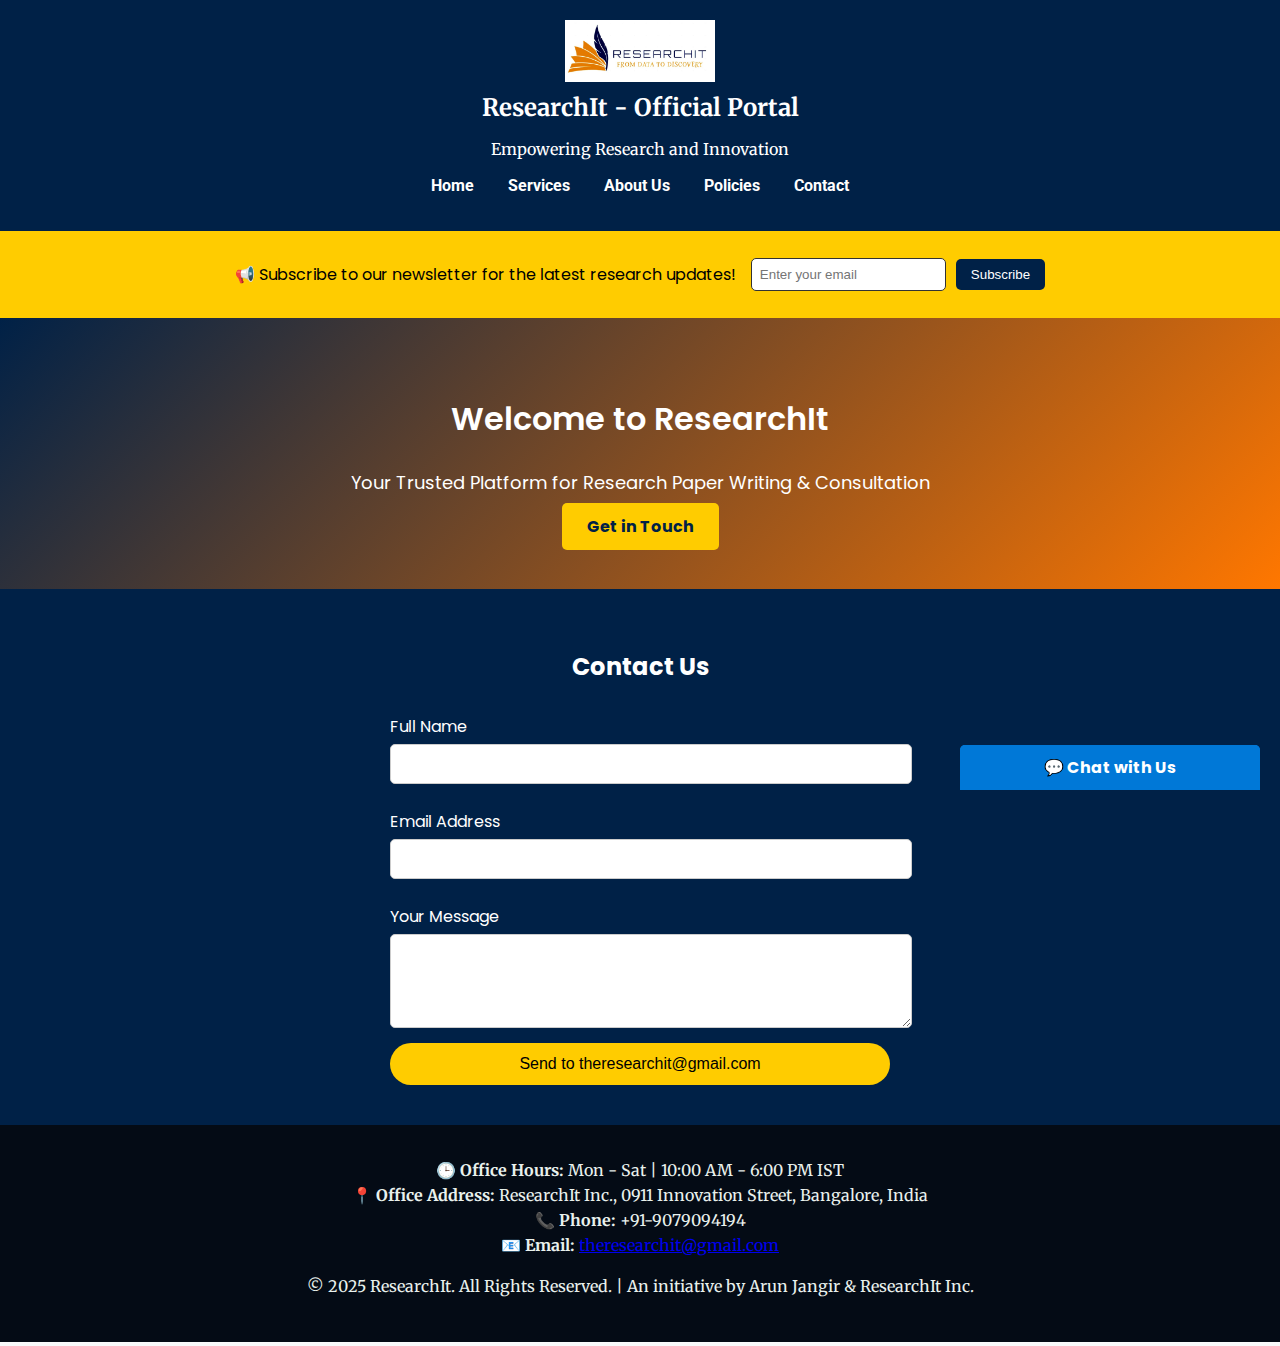
<file: index.html>
<!DOCTYPE html>
<html lang="en">
<head>
    <meta charset="UTF-8">
    <meta name="viewport" content="width=device-width, initial-scale=1.0">
    <title>ResearchIt - Official Portal</title>
    <link rel="stylesheet" href="style.css">
    <script src="script.js" defer></script>
    <link rel="preconnect" href="https://fonts.googleapis.com">
    <link href="https://fonts.googleapis.com/css2?family=Poppins:wght@300;400;600&display=swap" rel="stylesheet">
</head>
<body>

    <!-- Header / Navigation -->
    <header>
        <div class="logo">
            <img src="logo.png" alt="Government Logo">
            <h1>ResearchIt - Official Portal</h1>
            <p>Empowering Research and Innovation</p>
        </div>
        <nav>
            <ul>
                <li><a href="#">Home</a></li>
                <li><a href="#" onclick="showServices(); return false;">Services</a></li>
                <li><a href="#" onclick="showAbout(); return false;">About Us</a></li>
                <li><a href="#">Policies</a></li>
                <li><a href="#contact">Contact</a></li>
            </ul>
        </nav>
    </header>

       <!-- Chatbot -->
<div class="chat-container">
    <div class="chat-header" onclick="toggleChat()">💬 Chat with Us</div>
    <div class="chatbox" id="chatbox">
        <div id="messages"></div>
        <div class="input-box">
            <input type="text" id="userInput" placeholder="Type a message..." onkeypress="if(event.key==='Enter') sendMessage()">
            <button onclick="sendMessage()">Send</button>
        </div>
    </div>
</div>

<!-- JavaScript -->
<!-- Chatbot -->
<div class="chat-container">
    <div class="chat-header" onclick="toggleChat()">💬 Chat with Us</div>
    <div class="chatbox" id="chatbox">
        <div id="messages"></div>
        <div class="input-box">
            <input type="text" id="userInput" placeholder="Type a message..." onkeypress="if(event.key==='Enter') sendMessage()">
            <button onclick="sendMessage()">Send</button>
        </div>
    </div>
</div>

<!-- JavaScript -->
<script>
    let chatOpen = false; 
    let step = 0;
    let userName = "";
    let contactInfo = "";

    function toggleChat() {
        let chatbox = document.getElementById("chatbox");
        let messages = document.getElementById("messages");

        chatOpen = !chatOpen;
        chatbox.style.display = chatOpen ? "block" : "none";

        if (chatOpen && step === 0) {
            messages.innerHTML = ""; // Clear previous messages
            setTimeout(() => chatbotGreeting(), 500); // Show greeting message
        }
    }

    function chatbotGreeting() {
        let messages = document.getElementById("messages");
        let greeting = getGreeting();
        messages.innerHTML += `<p class="message bot">${greeting} Namaste! What is your name?</p>`;
        step = 1; // Move to the next step
    }

    function getGreeting() {
        let hour = new Date().getHours();
        if (hour < 12) {
            return "Good morning!";
        } else if (hour < 18) {
            return "Good afternoon!";
        } else {
            return "Good evening!";
        }
    }

    function sendMessage() {
        let userInput = document.getElementById("userInput").value.trim();
        let messages = document.getElementById("messages");

        if (userInput === "") return;

        messages.innerHTML += `<p class="message user">${userInput}</p>`;
        document.getElementById("userInput").value = ""; // Clear input field

        setTimeout(() => chatbotResponse(userInput), 800);
    }

    function chatbotResponse(input) {
        let messages = document.getElementById("messages");

        if (step === 1) {
            userName = input;
            messages.innerHTML += `<p class="message bot">Great, ${userName}! Please provide your contact number or email address.</p>`;
            step = 2;
        } else if (step === 2) {
            if (validateContact(input)) {
                contactInfo = input;
                messages.innerHTML += `<p class="message bot">Thank you, ${userName}. We will contact you soon. Have a great day! 😊</p>`;
                step = 0;
            } else {
                messages.innerHTML += `<p class="message bot">Please enter a valid phone number or email address.</p>`;
            }
        }

        messages.scrollTop = messages.scrollHeight; // Auto-scroll to latest message
    }

    function validateContact(info) {
        const emailPattern = /^[a-zA-Z0-9._%+-]+@[a-zA-Z0-9.-]+\.[a-zA-Z]{2,}$/;
        const phonePattern = /^\d{10}$/;
        return emailPattern.test(info) || phonePattern.test(info);
    }
</script>

<style>
   .chat-container {
    position: fixed;
    bottom: 110px;
    right: 20px;
    width: 300px;
    font-family: Cambria, Cochin, Georgia, Times, 'Times New Roman', serif sans-serif;
}

.chat-header {
    background-color: #0078D7;
    color: white;
    padding: 10px;
    text-align: center;
    cursor: pointer;
    border-radius: 5px 5px 0 0;
    font-weight: bold;
}

.chatbox {
    display: none;
    background-color: rgb(105, 237, 189);
    border: 1px solid #181817;
    border-radius: 0 0 5px 5px;
    padding: 20px;
    max-height: 400px;
    overflow-y: auto;
    box-shadow: 0px 4px 8px rgba(0, 0, 0, 0.2);
}

/* Message Styling */
.message {
    padding: 8px 12px;
    margin: 8px 0;
    border-radius: 15px;
    max-width: 80%;
    font-size: 14px;
    word-wrap: break-word;
}

/* User Messages */
.user {
    background-color: #0078D7;
    color: rgb(247, 234, 234);
    text-align: right;
    align-self: flex-end;
    padding: 20px
    border-radius 15px 15px 0px 15px;
}

/* Bot Messages */
.bot {
    background-color: #f1f1f1;
    color: black;
    text-align: left;
    align-self: flex-start;
    border-radius: 15px 15px 15px 0px;
}

/* Input Box */
.input-box {
    display: flex;
    align-items: center;
    margin-top: 10px;
    padding: 10px;
    border-top: 1px solid #ccc;
}

.input-box input {
    flex: 1;
    padding: 10px;
    border: 1px solid #ccc;
    border-radius: 5px;
    font-size: 14px;
    outline: none;
}

.input-box button {
    background-color: #0078D7;
    color: white;
    border: none;
    padding: 10px 15px;
    cursor: pointer;
    border-radius: 5px;
    margin-left: 5px;
    font-size: 14px;
}

.input-box button:hover {
    background-color: #005bb5;
}

</style>

    <!-- Sliding Newsletter Banner -->
    <div class="newsletter-banner">
        <p>📢 Subscribe to our newsletter for the latest research updates!</p>
        <input type="email" id="newsletter-email" placeholder="Enter your email">
        <button onclick="subscribeNewsletter()">Subscribe</button>
    </div>

    <!-- Hero Section -->
    <section class="hero">
        <h2>Welcome to ResearchIt</h2>
        <p>Your Trusted Platform for Research Paper Writing & Consultation</p>
        <a href="#contact" class="btn">Get in Touch</a>
    </section>

    <!-- Our Services Section (Initially Hidden) -->
    <section id="services-section" style="display: none; padding: 20px; background: #f4f4f4;">
        <h2>Our Services</h2>
        <p>At ResearchIt, we provide comprehensive research support services to help you excel in your academic and professional journey.</p>

        <h3>📌 Research Paper Writing</h3>
        <p>We craft high-quality research papers with proper citations and formatting.</p>

        <h3>🔍 Editing & Proofreading</h3>
        <p>Ensure your paper meets the highest academic standards with our expert proofreading services.</p>

        <h3>📊 Poster & Presentation Design</h3>
        <p>We create visually appealing posters and PowerPoint slides for conferences and research presentations.</p>

        <h3>📄 Journal Formatting</h3>
        <p>Get your research papers formatted according to journal submission guidelines.</p>

        <h3>🎓 Thesis & Dissertation Assistance</h3>
        <p>We provide end-to-end assistance for master's and PhD research work.</p>

        <button onclick="hideServices()" class="btn">Close</button>
    </section>

    <!-- About Us Section (Initially Hidden) -->
    <section id="about" class="about" style="display: none;">
        <h2>About Us</h2>
        <p>ResearchIt is a dedicated platform that provides top-notch research paper writing, editing, and consulting services.</p>
        <p>Founded by <strong>Arun Jangir</strong>, ResearchIt aims to support researchers by offering expert guidance in various fields.</p>

        <h3>Why Choose Us?</h3>
        <ul>
            <li>✅ Expert research professionals from various fields</li>
            <li>✅ High-quality writing and editing for journal publications</li>
            <li>✅ Affordable and reliable services</li>
            <li>✅ Creative poster and PPT design for conferences</li>
        </ul>

        <button onclick="hideAbout()" class="btn">Close</button>
    </section>

    <!-- Contact Section -->
    <section id="contact" class="contact">
        <h2>Contact Us</h2>
        <form id="contact-form">
            <label for="name">Full Name</label>
            <input type="text" id="name" name="name" required>

            <label for="email">Email Address</label>
            <input type="email" id="email" name="email" required>

            <label for="message">Your Message</label>
            <textarea id="message" name="message" rows="4" required></textarea>

            <div class="send-container">
                <button type="button" class="btn" onclick="openGmail()">Send to theresearchit@gmail.com</button>
            </div>
        </form>
    </section>

    <!-- Footer -->
    <footer>
        <div class="footer-content">
           
            <div class="footer-contact">
                <p><strong>🕒 Office Hours:</strong> Mon - Sat | 10:00 AM - 6:00 PM IST</p>
                <p><strong>📍 Office Address:</strong> ResearchIt Inc., 0911 Innovation Street, Bangalore, India</p>
                <p><strong>📞 Phone:</strong> +91-9079094194</p>
                <p><strong>📧 Email:</strong> <a href="mailto:theresearchit@gmail.com">theresearchit@gmail.com</a></p>
            </div>
        </div>
        <p>&copy; 2025 ResearchIt. All Rights Reserved. | An initiative by Arun Jangir & ResearchIt Inc.</p>
    </footer>

    <!-- JavaScript -->
    <script>
        function showServices() {
            var section = document.getElementById("services-section");
            section.style.display = (section.style.display === "none" || section.style.display === "") ? "block" : "none";
        }

        function hideServices() {
            document.getElementById("services-section").style.display = "none";
        }

        function showAbout() {
            var section = document.getElementById("about");
            section.style.display = (section.style.display === "none" || section.style.display === "") ? "block" : "none";
        }

        function hideAbout() {
            document.getElementById("about").style.display = "none";
        }

        function openGmail() {
            var name = document.getElementById("name").value;
            var email = document.getElementById("email").value;
            var message = document.getElementById("message").value;

            if (name && email && message) {
                var mailtoLink = `mailto:theresearchit@gmail.com?subject=Contact from ${name}&body=Name: ${name}%0AEmail: ${email}%0AMessage: ${message}`;
                window.location.href = mailtoLink;
            } else {
                alert("Please fill all fields before sending.");
            }
        }
        
    </script>
   
</body>
</html>
</file>
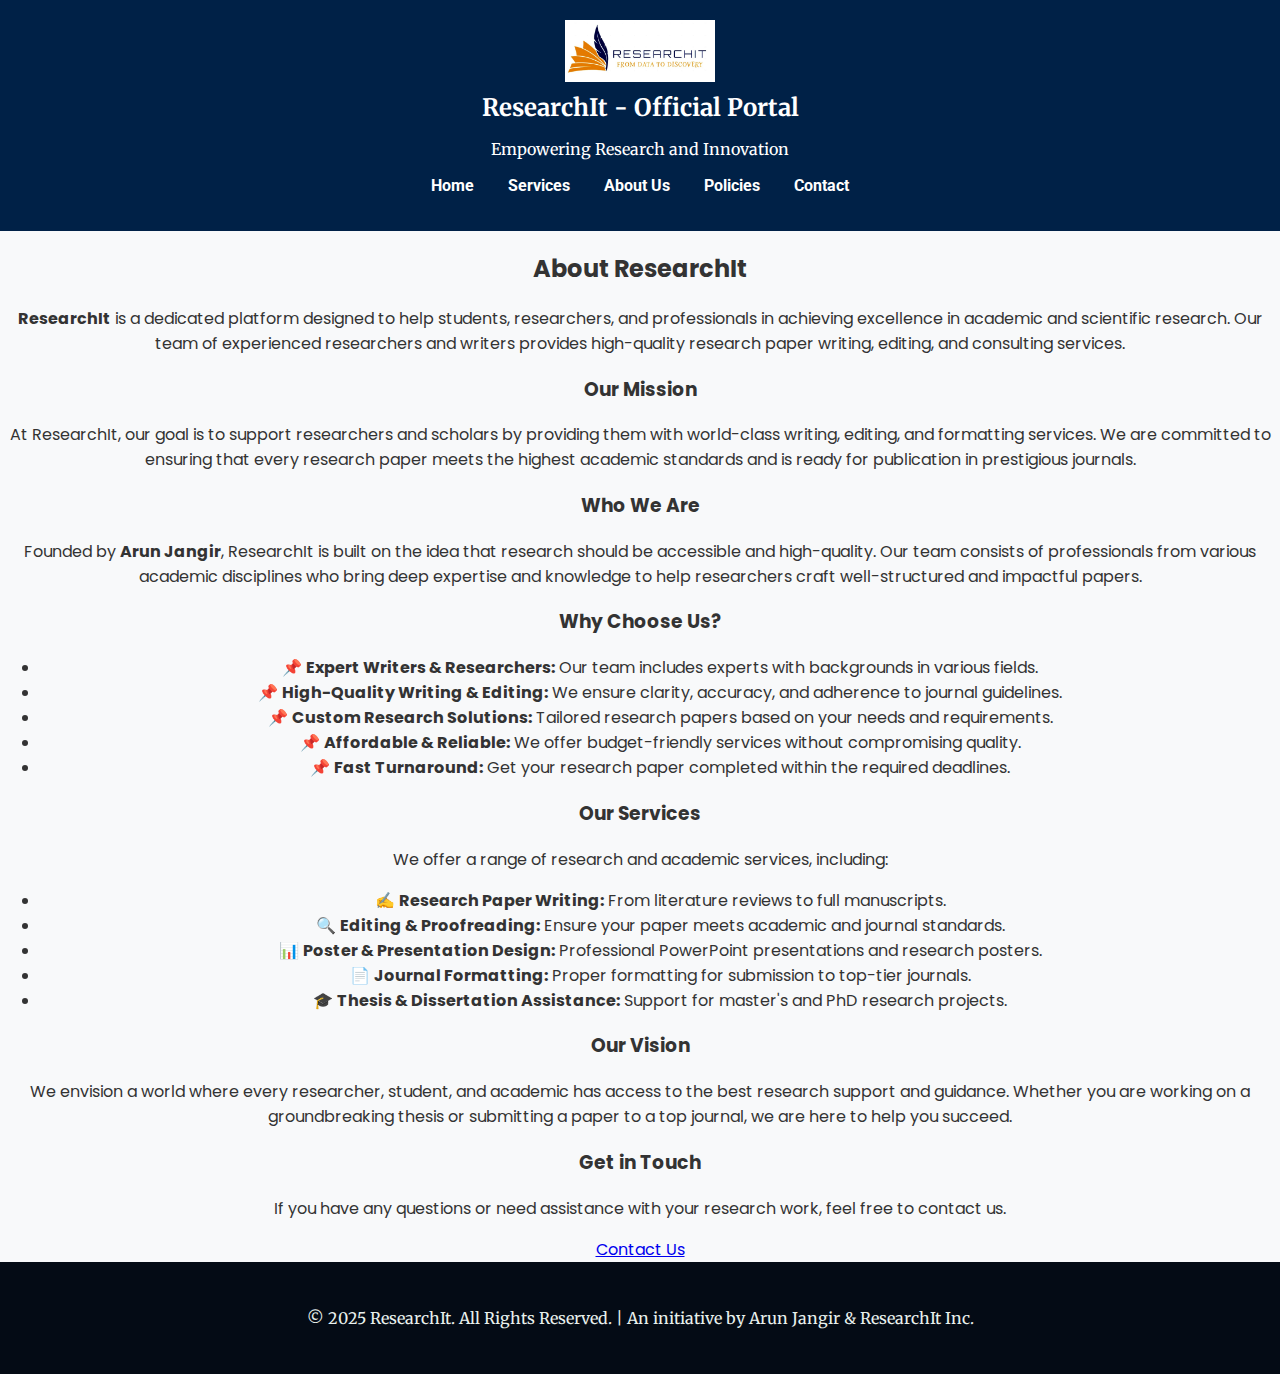
<file: about.html>
<!DOCTYPE html>
<html lang="en">
<head>
    <meta charset="UTF-8">
    <meta name="viewport" content="width=device-width, initial-scale=1.0">
    <title>About Us - ResearchIt</title>
    <link rel="stylesheet" href="style.css">
    <script src="script.js" defer></script>
    <link rel="preconnect" href="https://fonts.googleapis.com">
    <link href="https://fonts.googleapis.com/css2?family=Poppins:wght@300;400;600&display=swap" rel="stylesheet">
</head>
<body>

    <!-- Header / Navigation -->
    <header>
        <div class="logo">
            <img src="logo.png" alt="Government Logo">
            <h1>ResearchIt - Official Portal</h1>
            <p>Empowering Research and Innovation</p>
        </div>
        <nav>
            <ul>
                <li><a href="index.html">Home</a></li>
                <li><a href="index.html#services">Services</a></li>
                <li><a href="about.html">About Us</a></li>
                <li><a href="index.html#policies">Policies</a></li>
                <li><a href="index.html#contact">Contact</a></li>
            </ul>
        </nav>
    </header>

    <!-- About Us Section -->
    <section class="about">
        <h2>About ResearchIt</h2>
        <p><strong>ResearchIt</strong> is a dedicated platform designed to help students, researchers, and professionals in achieving excellence in academic and scientific research. 
            Our team of experienced researchers and writers provides high-quality research paper writing, editing, and consulting services.</p>

        <h3>Our Mission</h3>
        <p>At ResearchIt, our goal is to support researchers and scholars by providing them with world-class writing, editing, and formatting services.
            We are committed to ensuring that every research paper meets the highest academic standards and is ready for publication in prestigious journals.</p>

        <h3>Who We Are</h3>
        <p>Founded by <strong>Arun Jangir</strong>, ResearchIt is built on the idea that research should be accessible and high-quality. 
            Our team consists of professionals from various academic disciplines who bring deep expertise and knowledge to help researchers craft well-structured and impactful papers.</p>

        <h3>Why Choose Us?</h3>
        <ul>
            <li>📌 <strong>Expert Writers & Researchers:</strong> Our team includes experts with backgrounds in various fields.</li>
            <li>📌 <strong>High-Quality Writing & Editing:</strong> We ensure clarity, accuracy, and adherence to journal guidelines.</li>
            <li>📌 <strong>Custom Research Solutions:</strong> Tailored research papers based on your needs and requirements.</li>
            <li>📌 <strong>Affordable & Reliable:</strong> We offer budget-friendly services without compromising quality.</li>
            <li>📌 <strong>Fast Turnaround:</strong> Get your research paper completed within the required deadlines.</li>
        </ul>

        <h3>Our Services</h3>
        <p>We offer a range of research and academic services, including:</p>
        <ul>
            <li>✍️ <strong>Research Paper Writing:</strong> From literature reviews to full manuscripts.</li>
            <li>🔍 <strong>Editing & Proofreading:</strong> Ensure your paper meets academic and journal standards.</li>
            <li>📊 <strong>Poster & Presentation Design:</strong> Professional PowerPoint presentations and research posters.</li>
            <li>📄 <strong>Journal Formatting:</strong> Proper formatting for submission to top-tier journals.</li>
            <li>🎓 <strong>Thesis & Dissertation Assistance:</strong> Support for master's and PhD research projects.</li>
        </ul>

        <h3>Our Vision</h3>
        <p>We envision a world where every researcher, student, and academic has access to the best research support and guidance. 
            Whether you are working on a groundbreaking thesis or submitting a paper to a top journal, we are here to help you succeed.</p>

        <h3>Get in Touch</h3>
        <p>If you have any questions or need assistance with your research work, feel free to contact us.</p>
        <a href="index.html#contact" class="btn">Contact Us</a>
    </section>

    <!-- Footer -->
    <footer>
        <p>&copy; 2025 ResearchIt. All Rights Reserved. | An initiative by Arun Jangir & ResearchIt Inc.</p>
    </footer>

</body>
</html>
</file>
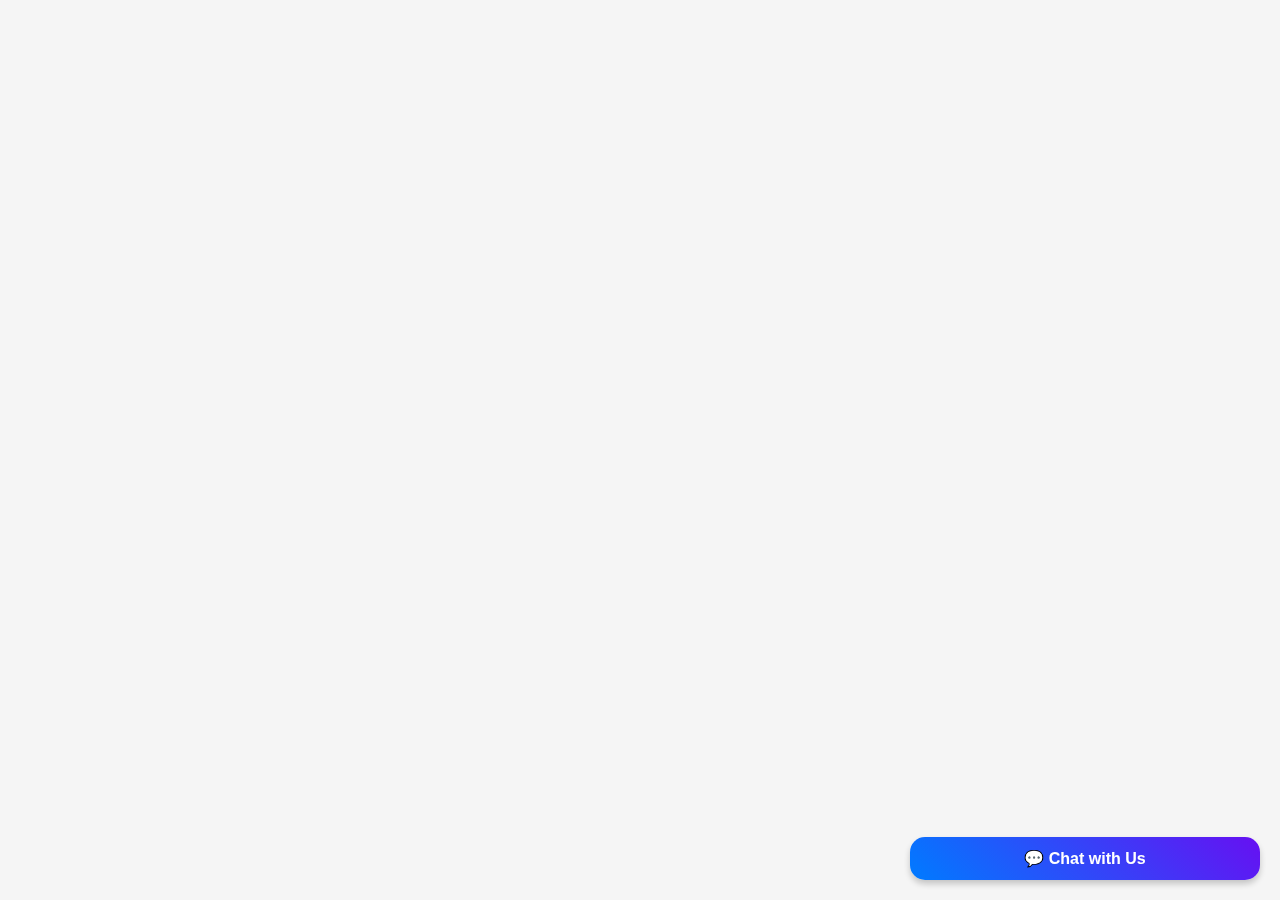
<file: chatbot.html>
<!DOCTYPE html>
<html lang="en">
<head>
    <meta charset="UTF-8">
    <meta name="viewport" content="width=device-width, initial-scale=1.0">
    <title>Chatbot</title>
    <style>
        body { font-family: Arial, sans-serif; background-color: #f5f5f5; }

        /* Chatbot Container */
        .chat-container {
            position: fixed;
            bottom: 20px;
            right: 20px;
            width: 350px;
            z-index: 1000;
        }

        /* Chatbot Header (Always Visible) */
        .chat-header {
            background: linear-gradient(45deg, #007bff, #6610f2);
            color: white;
            padding: 12px;
            cursor: pointer;
            text-align: center;
            border-radius: 15px;
            font-weight: bold;
            box-shadow: 0px 4px 6px rgba(0, 0, 0, 0.2);
        }

        /* Chatbox (Hidden Initially) */
        .chatbox {
            display: none;
            background: white;
            height: 400px;
            padding: 10px;
            overflow-y: auto;
            border-radius: 15px;
            border: 1px solid #ccc;
            box-shadow: 0px 4px 6px rgba(0, 0, 0, 0.2);
        }

        /* Input Box */
        .input-box {
            display: flex;
            border-top: 1px solid #ccc;
            padding: 10px;
            background: white;
        }

        .input-box input {
            flex: 1;
            padding: 10px;
            border: none;
            outline: none;
            border-radius: 5px;
        }

        .input-box button {
            background: #007bff;
            color: white;
            border: none;
            padding: 10px;
            margin-left: 5px;
            cursor: pointer;
            border-radius: 5px;
        }

        /* Chat Messages */
        .message {
            margin: 5px 0;
            padding: 8px 12px;
            border-radius: 10px;
            max-width: 80%;
        }

        .user {
            background: #007bff;
            color: white;
            text-align: right;
            align-self: flex-end;
        }

        .bot {
            background: #6610f2;
            color: white;
            text-align: left;
            align-self: flex-start;
        }

    </style>
</head>
<body>

    <!-- Chatbot Container -->
    <div class="chat-container">
        <div class="chat-header" onclick="toggleChat()">💬 Chat with Us</div>
        <div class="chatbox" id="chatbox">
            <div id="messages"></div>
            <div class="input-box">
                <input type="text" id="userInput" placeholder="Type a message..." onkeypress="if(event.key==='Enter') sendMessage()">
                <button onclick="sendMessage()">Send</button>
            </div>
        </div>
    </div>

    <script>
    let chatOpen = false; 
    let step = 0;
    let userName = "";
    let contactInfo = "";

    function toggleChat() {
        let chatbox = document.getElementById("chatbox");
        let messages = document.getElementById("messages");

        chatOpen = !chatOpen;
        chatbox.style.display = chatOpen ? "block" : "none";

        // Clear messages when reopening the chat
        if (chatOpen) {
            messages.innerHTML = "";
            setTimeout(chatbotGreeting, 1000);
        }
    }

    function chatbotGreeting() {
        let messages = document.getElementById("messages");
        let greeting = getGreeting();
        messages.innerHTML += `<p class="message bot">${greeting} Namaste! What is your name?</p>`;
        step = 1; // Move to the next step
    }

    function getGreeting() {
        let hour = new Date().getHours();
        if (hour < 12) {
            return "Good morning!";
        } else if (hour < 18) {
            return "Good afternoon!";
        } else {
            return "Good evening!";
        }
    }

    function sendMessage() {
        var userInput = document.getElementById("userInput").value;
        var messages = document.getElementById("messages");

        if (userInput.trim() === "") return;

        messages.innerHTML += `<p class="message user">${userInput}</p>`;
        document.getElementById("userInput").value = "";

        setTimeout(() => chatbotResponse(userInput), 1000);
    }

    function chatbotResponse(input) {
        var messages = document.getElementById("messages");

        if (step === 1) {
            userName = input;
            messages.innerHTML += `<p class="message bot">Great, ${userName}! Please provide your contact number or email address.</p>`;
            step = 2;
        } else if (step === 2) {
            if (validateContact(input)) {
                contactInfo = input;
                messages.innerHTML += `<p class="message bot">Thank you, ${userName}. We will contact you soon. Have a great day! 😊</p>`;
                step = 0;
            } else {
                messages.innerHTML += `<p class="message bot">Please enter a valid phone number or email address.</p>`;
            }
        }

        messages.scrollTop = messages.scrollHeight;
    }

    function validateContact(info) {
        const emailPattern = /^[a-zA-Z0-9._%+-]+@[a-zA-Z0-9.-]+\.[a-zA-Z]{2,}$/;
        const phonePattern = /^\d{10}$/;
        return emailPattern.test(info) || phonePattern.test(info);
    }
</script>

</body>
</html>
</file>
<file: style.css>
/* Importing Multiple Fonts */
@import url('https://fonts.googleapis.com/css2?family=Poppins:wght@300;400;600&family=Merriweather:wght@300;400;700&family=Roboto:wght@300;500;700&display=swap');

/* General Styles */
body {
    font-family: 'Poppins', sans-serif;
    margin: 0;
    padding: 0;
    text-align: center;
    background: #f8f9fa;
    color: #333;
}

/* Header */
header {
    background-color: #002147;
    color: white;
    padding: 20px 0;
    text-align: center;
    font-family: 'Merriweather', serif;
}

.logo img {
    width: 150px;
    vertical-align: middle;
}

.logo h1 {
    font-size: 24px;
    margin: 10px 0;
}

nav ul {
    list-style: none;
    padding: 0;
}

nav ul li {
    display: inline;
    margin: 0 15px;
}

nav ul li a {
    color: white;
    text-decoration: none;
    font-weight: bold;
    font-family: 'Roboto', sans-serif;
    transition: 0.3s ease;
}

nav ul li a:hover {
    color: #ffcc00;
}

/* Newsletter Banner */
.newsletter-banner {
    background: #ffcc00;
    color: black;
    padding: 15px;
    font-size: 16px;
    display: flex;
    justify-content: center;
    align-items: center;
}

.newsletter-banner input {
    padding: 8px;
    margin-left: 15px;
    border: 1px solid #333;
    border-radius: 5px;
}

.newsletter-banner button {
    padding: 8px 15px;
    background: #002147;
    color: white;
    border: none;
    cursor: pointer;
    margin-left: 10px;
    border-radius: 5px;
    transition: 0.3s ease;
}

.newsletter-banner button:hover {
    background: #ff7700;
}

/* Hero Section */
.hero {
    padding: 50px;
    background: linear-gradient(135deg, #002147, #ff7700);
    color: white;
}

.hero h2 {
    font-size: 32px;
    font-weight: 600;
}

.hero p {
    font-size: 18px;
}

.hero .btn {
    background: #ffcc00;
    color: #002147;
    padding: 12px 25px;
    text-decoration: none;
    font-weight: bold;
    border-radius: 5px;
    transition: 0.3s ease;
}

.hero .btn:hover {
    background: #002147;
    color: white;
}

/* Services Section */
#services-section {
    display: none;
    padding: 40px;
    background: url('cartoon-logo.png') no-repeat center center/cover;
    color: white;
    position: relative;
    font-family: 'Roboto', sans-serif;
    text-align: left;
}

#services-section::before {
    content: "";
    position: absolute;
    top: 0;
    left: 0;
    width: 100%;
    height: 100%;
    background: rgba(0, 0, 0, 0.8);
    z-index: 1;
}

#services-section h2, 
#services-section h3, 
#services-section p, 
#services-section ul {
    position: relative;
    z-index: 2;
}

#services-section .btn {
    background: #ffcc00;
    color: black;
    padding: 10px 20px;
    border: none;
    cursor: pointer;
    border-radius: 5px;
    transition: 0.3s ease;
}

#services-section .btn:hover {
    background: #ff7700;
    color: white;
}

/* Contact Form */
.contact {
    background: #002147;
    color: white;
    padding: 40px;
    font-family: 'Poppins', sans-serif;
}

.contact form {
    max-width: 500px;
    margin: auto;
    display: flex;
    flex-direction: column;
}

.contact label {
    text-align: left;
    margin: 10px 0 5px;
    font-size: 16px;
}

.contact input, 
.contact textarea {
    width: 100%;
    padding: 10px;
    margin-bottom: 15px;
    border-radius: 5px;
    border: 1px solid #ccc;
    font-size: 16px;
}

.contact button {
    width: 100%;
    padding: 12px;
    background: #ffcc00;
    color: black;
    border: none;
    cursor: pointer;
    border-radius: 50px;
    font-size: 16px;
    transition: 0.3s ease;
}

.contact button:hover {
    background: #ff7700;
    color: white;
}

/* Footer */
footer {
    background: #040b15;
    color: rgb(233, 241, 237);
    padding: 30px 0;
    text-align: center;
    font-family: 'Merriweather', serif;
}

.footer-content {
    display: flex;
    justify-content: center;
    align-items: center;
    flex-wrap: wrap;
}

.footer-logo img {
    width: 100px; 
    margin-right: 20px;
}

.footer-contact {
    text-align: center;
}

.footer-contact p {
    margin: 5px 0;
    font-size: 16px;}

.footer-contact a {
    color: #ffcc00
    text-decoration none
    font-weight bold}

.footer-contact a:hover {
    text-decoration: underline;
}

.footer-bottom {
    margin-top: 10px;
    font-size: 14px;
    opacity: 0.8;
}

style
.send-container {
    display: flex;
    align-items: right;
    gap: 50px;
}
.contact-logo {
    width: 300px;
    margin: 5px
    position right}
    margin-bottomx:1px
    border-radius:500px
    height:auto

</style>
</body>
</html>
</file>
